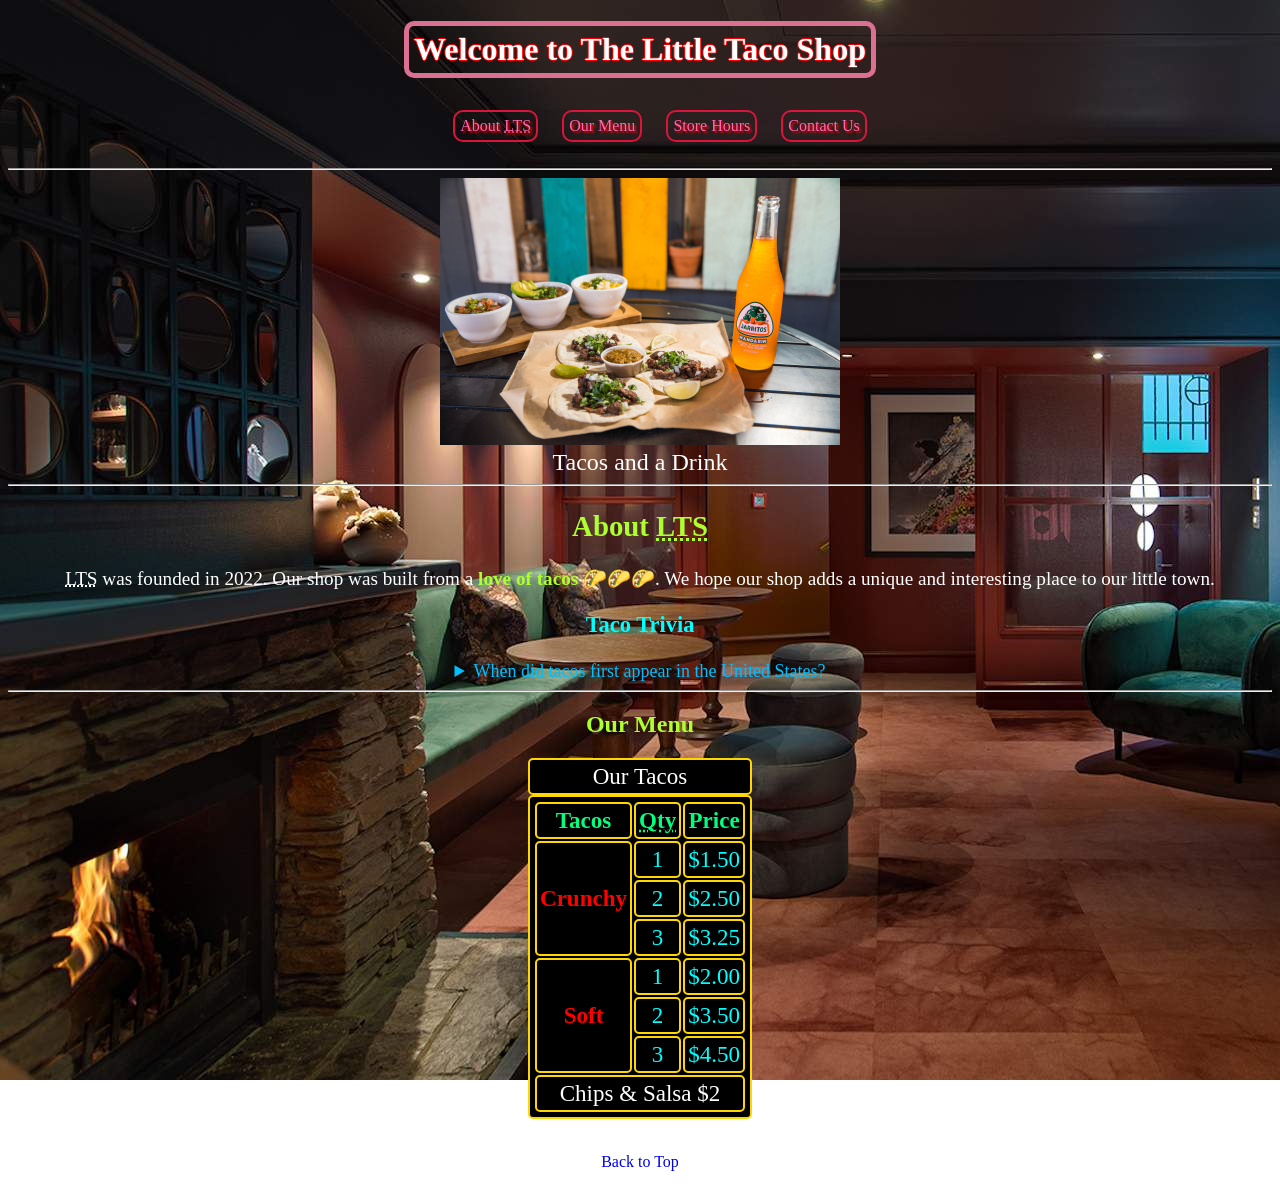
<file: index.html>
<!DOCTYPE html>
<html lang="en">
<head>
    <meta charset="UTF-8">
    <meta name="viewport" content="width=device-width, initial-scale=1.0">
    <link rel="icon" href="favicon.ico">
    <link rel="stylesheet" href="style1.css">
    <title>The Little Taco Shop</title>
</head>
<body>
    <div>
    <header>
    <h1  class="head" >Welcome to The Little Taco Shop</h1></div>
    <div class="ul"><ul>
        <li class="list" > <a href="#about" >About <abbr title="The Little Taco Shop">LTS</abbr></a></li>
        <li class="list"> <a href="#menu" >Our Menu</a></li>
        <li class="list"><a href="hours.html" >Store Hours</a></li>
        <li class="list" > <a href="contact.html" >Contact Us</a>
        </li>
    </ul></div><hr>
    <div class="image">
<img src="img/tacos_and_drink_400x267.png" alt="Tacos & Drink">
<figcaption>Tacos and a Drink</figcaption></div>
</header>
<hr>
<div class="about">
<article id="about">
<h1>About <abbr title="The Little Taco Shop">LTS</abbr></h1>
<p><abbr title="The Little Taco Shop">LTS</abbr> was founded in <time datetime="2022">2022</time>. Our shop was built from a <strong>love of tacos</strong> 🌮🌮🌮. We hope our shop adds a unique and interesting place to our little town.</p></article>
<aside> <h3>Taco Trivia</h3>
    <details>
        <summary>
            When did tacos first appear in the United States?
        </summary>
        <p>
            Jeffrey M. Pilcher, taco historian and professor of history at the University of Minnesota, says
     the earliest mention of tacos in the United States are in a newspaper from <time datetime="1950">1950.</time> <br> ( Source: <a href="https://www.smithsonianmag.com/arts-culture/where-did-the-taco-come-from-81228162/">Smithsonian Magaxine </a> )
        </p>
    </details>
</aside></div>
<hr>
<div class="menu">
<article id="menu">
<h1>Our Menu</h1>
<table>
<caption class="caption">Our Tacos</caption>
<thead>
    <tr>
    <th>Tacos</th>
    <th><abbr title="Quantity">Qty</abbr></th>
    <th>Price</th></tr>
</thead>
<tbody>
    <tr>
        <th rowspan="3" id="col">Crunchy</th>
        <td>1</td>
        <td>$1.50</td></tr>
        <tr><td>2</td>
        <td>$2.50</td></tr>
       <tr> <td>3</td>
        <td>$3.25</td></tr>
   <tr>
        <th rowspan="3" id="col">Soft</th>
        <td>1</td>
        <td>$2.00</td></tr>
        <tr><td>2</td>
        <td>$3.50</td></tr>
        <tr><td>3</td>
        <td>$4.50</td></tr>

</tbody>
<tfoot>
    <tr><td colspan="3">Chips &amp; Salsa $2</td></tr>
</tfoot>
</table></div>
<br>
<p class="back">
    <a href="#">Back to Top</a>
</p>
</body>
</html>
</file>
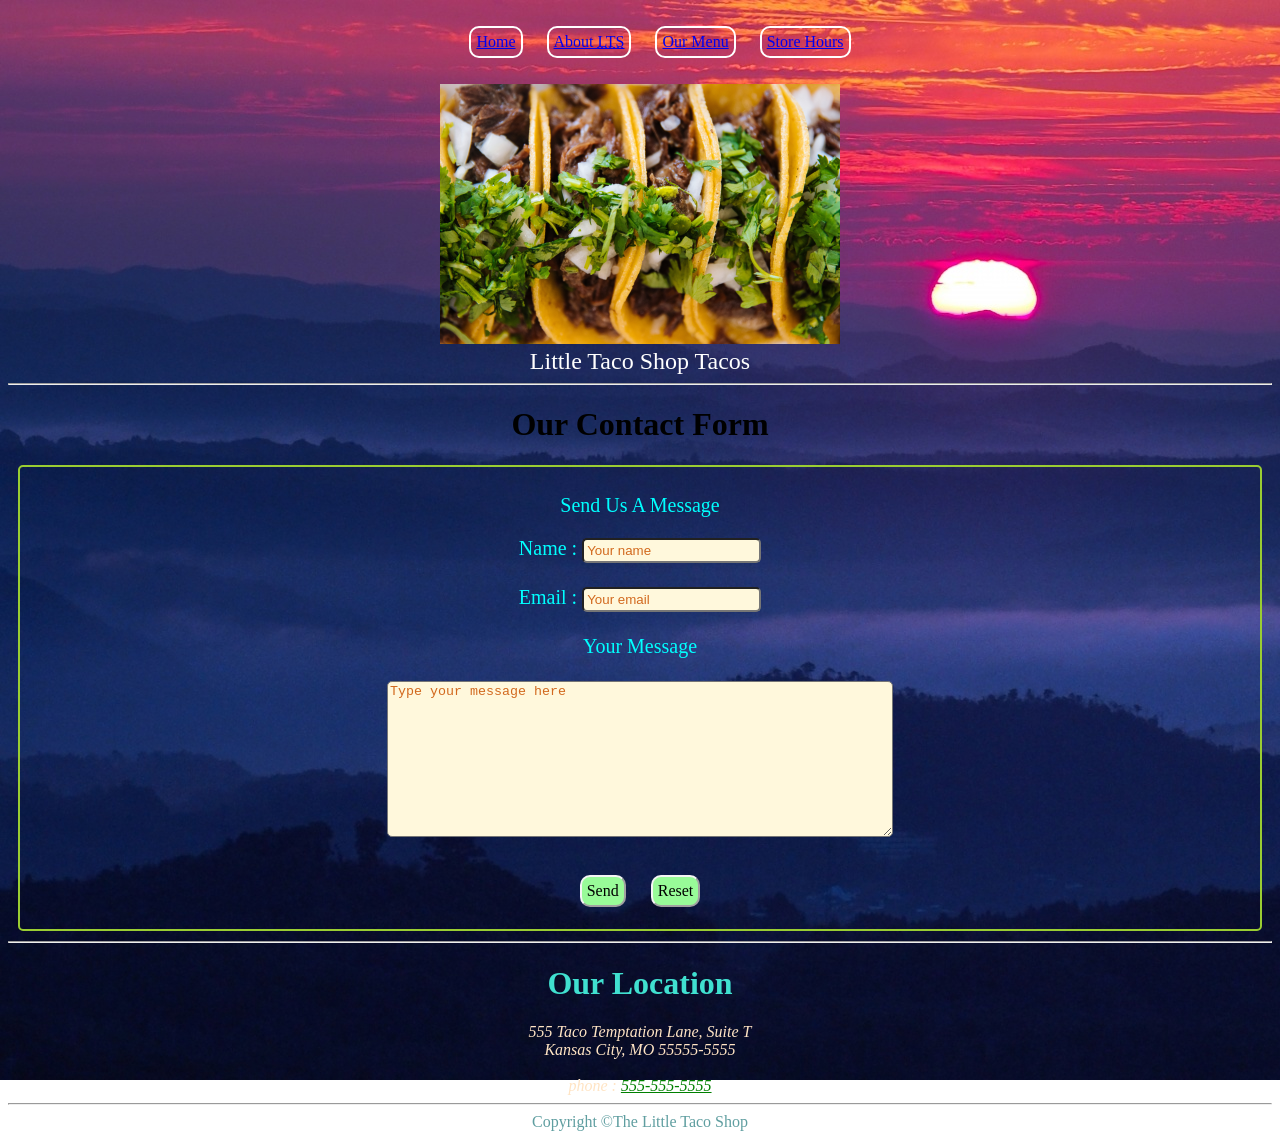
<file: contact.html>
<!DOCTYPE html>
<html lang="en">
  <head>
    <meta charset="UTF-8" />
    <meta name="viewport" content="width=device-width, initial-scale=1.0" />
    <title>Contact Us - LTS</title>
    <link rel="icon" href="favicon.ico" />
    <link rel="stylesheet" href="style3.css" />
  </head>
  <body>
    <header>
      <div class="ul">
        <ul>
          <li class="list"><a href="index.html">Home</a></li>
          <li class="list">
            <a href="/#about"
              >About <abbr title="The Little Taco Shop">LTS</abbr></a
            >
          </li>
          <li class="list"><a href="/#menu">Our Menu</a></li>
          <li class="list"><a href="hours.html">Store Hours</a></li>
        </ul>
        
      </div>
      <div class="image">
        <img src="img/tacos_close_up_400x260.png" alt="Taco" />
        <figcaption>Little Taco Shop Tacos</figcaption>
      </div>
      <hr />
    </header>
    <div class="contact">
      <h1>Our Contact Form</h1>
      <form action="https://httpbin.org/get">
        <fieldset>
          <p>Send Us A Message</p>
          <label for="name">Name :</label>
          <input type="text" placeholder="Your name" required id="name" />

          <br /><br />
          <label for="email">Email :</label>
          <input type="text" placeholder="Your email" required id="email" />

          <br/><br />
          <label for="message" id="msg">Your Message</label> <br />
          <br />
          <textarea
            name="message"
            id="message"
            cols="30"
            rows="10"
            placeholder="Type your message here"
            required
          ></textarea>
          <br />
          <br />

          <button type="submit">Send</button>
          <button type="reset">Reset</button>
        </fieldset>
      </form>
    </div>
    <hr>
    <div class="location">
    <h1>Our Location</h1>
    <address>
      555 Taco Temptation Lane, Suite T <br />
      Kansas City, MO 55555-5555
      <br/><br />
      phone : <a href="">555-555-5555</a>
    </address></div>
    <hr />
    <footer>Copyright &copy;The Little Taco Shop</footer>
  </body>
</html>
</file>
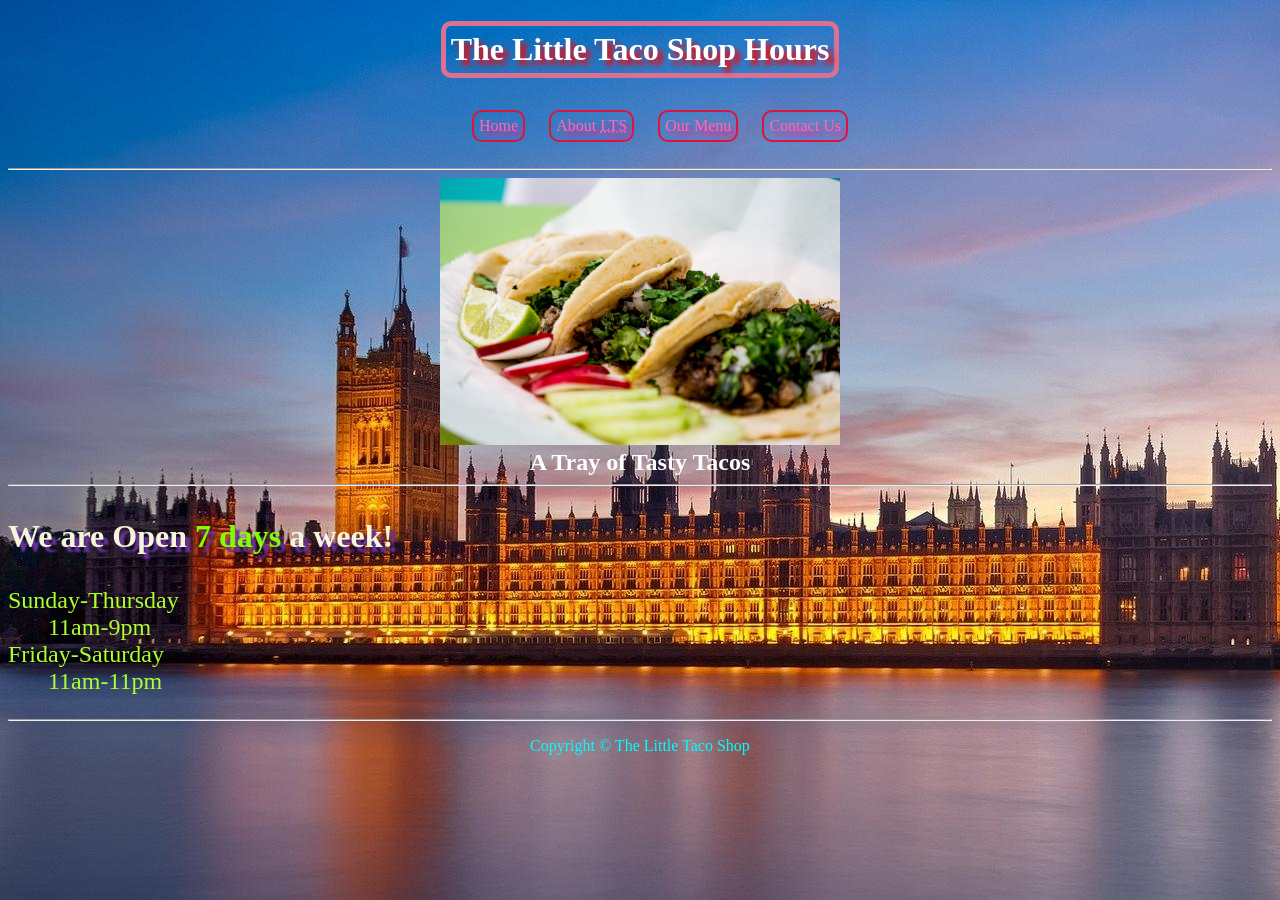
<file: hours.html>
<!DOCTYPE html>
<html lang="en">
<head>
    <meta charset="UTF-8">
    <meta name="viewport" content="width=device-width, initial-scale=1.0">
    <title>LTS Hours</title>
    <link rel="stylesheet" href="style2.css">
    <link rel="icon" href="favicon.ico" type="image/x-icon">
</head>
<body>
    <header>
        <h1 class="head">The Little Taco Shop Hours</h1>
        
        <div class="ul"><ul>
            <li class="list"><a href="index.html">Home</a></li>
            <li class="list"><a href="/#about">About <abbr title="The Little Taco Shop">LTS</abbr></a></li>
            <li class="list" ><a href="/#menu">Our Menu</a></li>
            <li class="list" ><a href="contact.html">Contact Us</a></li>
        </ul></div></header> <hr>
        <div class="image">
        <img src="img/tacos_tray_400x267.png" alt="Tacos Tray">
        <figcaption><strong>A Tray of Tasty Tacos</strong></figcaption></div>
     
    <hr>
    <div class="time"><p><h3>We are Open <strong>7 days</strong> a week!</h3></p>
    <dl>
        <dt>Sunday-Thursday</dt>
        <dd>11am-9pm</dd>
        <dt>Friday-Saturday</dt>
        <dd>11am-11pm</dd>
    </dl></div>
    <hr>
    <footer>
        <p>Copyright &copy; The Little Taco Shop</p>
    </footer>
</body>
</html>
</file>
<file: style1.css>
body {
    background-image: url(img/The-Lounge_Hero_Dilip-Kumar-Wijendren.jpg);
    background-repeat: no-repeat;
    background-attachment: fixed;
  }
  .head {
    color: white;
    text-align: center;
    border: 5px solid palevioletred;
    border-radius: 10px;
    padding: 5px;
    margin-left: auto;
    margin-right: auto;
    min-width: fit-content;
    max-width: fit-content;
    text-shadow: -1px 0 red, 0 1px red, 1px 0 red, 0 -1px red;
  }
  
  .ul {
    text-align: center;
    justify-content: center;
  }
  .list {
    color: bisque;
    display: inline-block;
    text-align: center;
    padding: 5px;
    border: 2px solid crimson;
    border-radius: 10px;
    margin: 10px;
    text-shadow: 2px 2px 2px red;
  }
  
  .list a:link {
    color: hotpink;
    text-decoration: none;
  }
  .list a:visited {
    color: greenyellow;
  }
  .list a:hover {
    color: deeppink;
  }
  .image {
    text-align: center;
    border-radius: 50%;
  }
  .image figcaption {
    color: white;
    font-size: x-large;
  }
  .image figcaption:hover{
    color: greenyellow;
    cursor: pointer;
  }
  .about {
    color: white;
    text-align: center;
    font-size: larger;
  }
  .about h1 {
    color: greenyellow;
    text-align: center;
  }
  .about aside h3 {
    color: aqua;
  }
  .about a:hover {
    color: deeppink;
  }
  .about strong {
    color: greenyellow;
  }
  .about summary {
    color: deepskyblue;
    font-size: large;
  }
  .menu h1 {
    color: greenyellow;
    text-align: center;
  }
  .menu {
    justify-content: center;
    color: white;
  }
  table,
  th,
  caption,
  td {
    background-color: black;
    text-align: center;
    border: 2px solid gold;
    border-radius: 5px;
    padding: 3px;
    font-size: larger;
    margin-left: auto;
    margin-right: auto;
  }
  tbody td{
    color: aqua;
  }
  thead{
    color: springgreen;
  }
  #col{
    color:red;
  }
  .back {
    text-align: center;
    text-decoration: none;
  }
  .back a:link {
    text-decoration: none;
  }
  .back a:visited {
    color: aliceblue;
  }
  .back a:hover {
    color: deeppink;
  }
</file>
<file: style3.css>
body {
    background-image: url(img/d8Lw6r.jpg);
    background-repeat: no-repeat;
    background-attachment: fixed;
  }
  
  .ul {
    text-align: center;
    margin-left: auto;
    margin-right: auto;
  }
  .list {
    color: bisque;
    text-align: center;
    display: inline-block;
    padding: 5px;
    border: 2px solid white;
    border-radius: 10px;
    margin: 10px;
  }
  .list a:link {
    color: greenyellow
    text-decoration: none;
    text-align: center;
  }
  
  .list a:hover {
    color: blue;
  }
  
  .image {
    text-align: center;
  }
  
  
  .image figcaption {
    color: white;
    font-size: x-large;
    margin-left: auto;
    margin-right: auto;
    text-align: center;
  }
  .contact {
    text-align: center;
  }
  .contact fieldset {
    text-align: center;
    border: 2px solid yellowgreen;
    margin: 10px;
    border-radius: 5px;
  }
  #msg{
    color: black
    fo;
  }
  .contact form {
    color: aqua;
    font-size: 20px;
  }
  .contact form ::placeholder {
    color: chocolate;
  }
  .contact button {
    background-color: palegreen;
    font-family: cursive;
    transition-duration: 0.5s;
    padding: 5px;
    color: black;
    border-color: whitesmoke;
    border-radius: 10px;
    border-width: 2px;
    margin: 10px;
    font-size: medium;
    opacity: 0px;
  }
  .contact button:hover {
    background-color: red;
    color: aliceblue;
    box-shadow: 2px 2px 20px yellow;
  }
  #message {
    width: 500px;
    border-radius: 5px;
    background-color: cornsilk;
  }
  #name {
    background-color: cornsilk;
    border-radius: 5px;
    padding: 3px;
  }
 
  #email {
    background-color: cornsilk;
    border-radius: 5px;
    padding: 3px;
  }
  .contact form ::placeholder:hover {
    color: green;
  }
  .location{
    text-align: center;
  }
  .location h1{
    color:turquoise;
  }
  address{
    color: bisque;
  } 
  address a:link{
    color: aqua;
  }
  address a:visited{
    color: green;
  } 
  footer{
    text-align: center;
    color: cadetblue;
  }
</file>
<file: style2.css>
body {
  background-image: url(img/wp5727811.jpg);
  background-repeat: no-repeat;
  background-attachment: fixed;
}
.head {
  color: white;
  text-align: center;
  border: 5px solid palevioletred;
  border-radius: 10px;
  padding: 5px;
  margin-left: auto;
  margin-right: auto;
  min-width: fit-content;
  max-width: fit-content;
  text-shadow: 5px 5px 5px red;
}

.ul {
  text-align: center;
  margin-left: auto;
  margin-right: auto;
}
.list {
  color: bisque;
  text-align: center;
  display: inline-block;
  padding: 5px;
  border: 2px solid crimson;
  text-shadow: 5px 5px 5px deeppink;
  border-radius: 10px;
  margin: 10px;
}
.list a:link {
  color: hotpink;
  text-decoration: none;
  text-align: center;
}
.list a:visited {
  color: greenyellow;
}
.list a:hover {
  color: deeppink;
}

.image {
  text-align: center;
  border-radius: 50%;
}

.image figcaption {
  color: white;
  font-size: x-large;
  margin-left: auto;
  margin-right: auto;
  text-align: center;
  
}
.image figcaption:hover {
  color: aqua;
  cursor: pointer;
}
.time h3 {
  color: beige;
  font-size: xx-large;
  text-shadow: 5px 5px 2px rebeccapurple;
}
.time h3 strong {
  color: chartreuse;
}
.time {
  color: greenyellow;
  font-size: x-large;
}
.back a:link {
  color: violet;
  text-decoration: none;
  text-align: center;
}
.back a:visited {
  color: aliceblue;
  text-decoration: none;
}
.back a:hover {
  color: deeppink;
  text-decoration: none;
}
footer {
  text-align: center;
  color: aqua;
}
</file>
